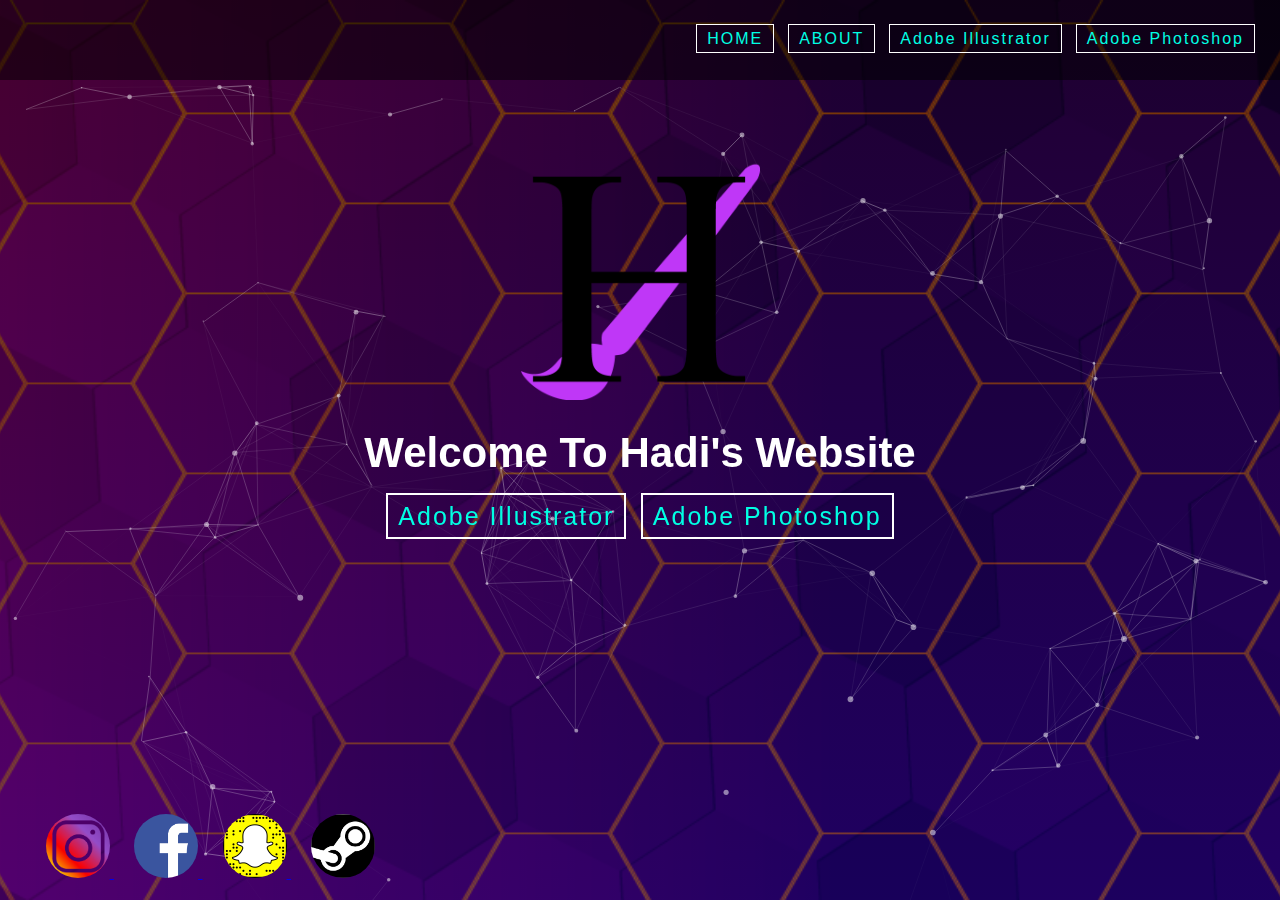
<file: index.html>
<!doctype html>
<html>
<head>
<meta charset="utf-8">
<title>Hadi Ghaddar</title>
<link rel="stylesheet" type="text/css" href="default.css">
<link rel="icon" href="images/logo.png">
</head>

<body>

	<div class="content">
        <div id="particles-js">        	
            <div class="Nav-main">
                <ul class="menu">
                    <li><a href="index.html">HOME</a></li>
                    <li><a href="about.html">ABOUT</a></li>
                    <li><a href="adobe illustraitor.html">Adobe Illustrator</a></li>
                    <li><a href="adobe photoshop.html">Adobe Photoshop</a></li>
                </ul>
            </div>  
        </div>
        
		<script src="particles.js"></script>
        <script src="app.js"></script>
        
         
        <div class="welcome">
        	<img class="logo" src="images/logo.png" width="240px" height="240px">
            <br>
            <h1>Welcome To Hadi's Website</h1>
            
            
            <a href="adobe illustraitor.html" class="btn btn1">Adobe Illustrator</a>
            <a href="adobe photoshop.html" class="btn btn2">Adobe Photoshop</a>
            
			<div class="social">
            	<a href="https://www.instagram.com/hadimghaddar/"><img class="social-icons" src="images/social/instagram.png" width="64px" height="64px">
            	<a href="https://www.facebook.com/hadi.ghaddar.125?ref=bookmarks"><img class="social-icons" src="images/social/facebook.png" width="64px" height="64px">
				<a href=" https://www.snapchat.com/add/hadigh12"><img class="social-icons" src="images/social/snapcode.png" width="64px" height="64px">
                <a href="https://steamcommunity.com/id/NoFsGivenAtAll/"><img class="social-icons" src="images/social/steam.png" width="64px" height="64px">
            </div>
		</div>
  
</body>
</html>
</file>
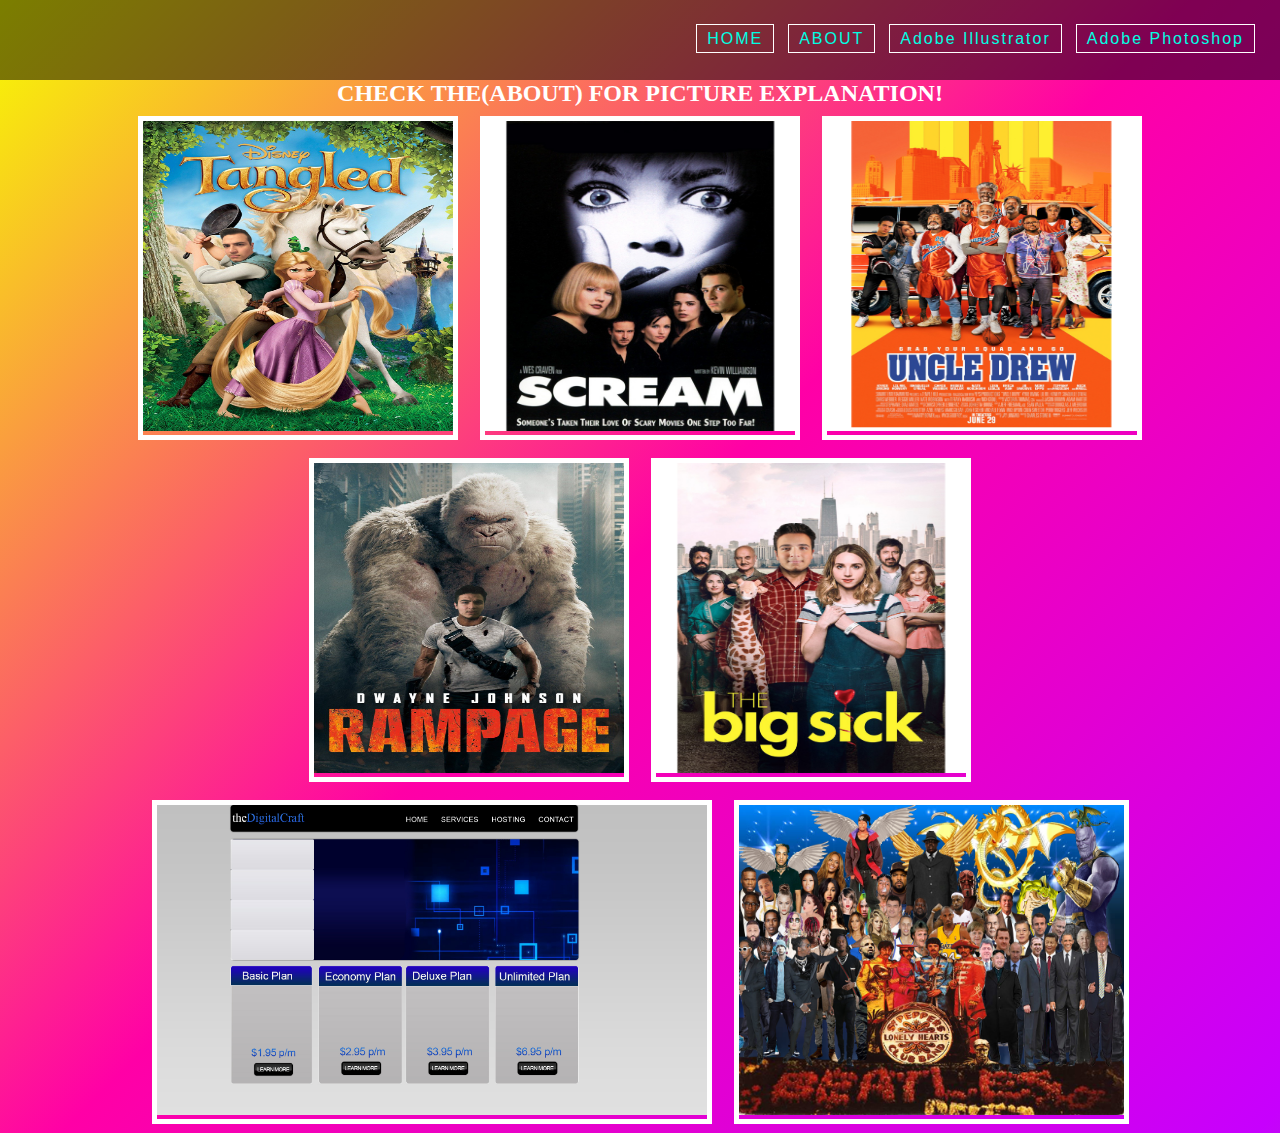
<file: adobe photoshop.html>
<!doctype html>
<html>
<head>
<meta charset="utf-8">
<title>adobe Photoshop</title>
<link rel="stylesheet" type="text/css" href="adobe photosop css.css">
<link rel="stylesheet" type="text/css" href="default.css">
<link rel="stylesheet" href="https://fonts.googleapis.com/css?family=Open+Sans:300" type="text/css" />
</head>

<body>

	<center>
    
    
    <div class="Nav-main">
        	<ul class="menu">
            	<li><a href="index.html">HOME</a></li>
                <li><a href="about.html">ABOUT</a></li>
                <li><a href="adobe illustraitor.html">Adobe Illustrator</a></li>
                <li><a href="adobe photoshop.html">Adobe Photoshop</a></li>
            </ul>
        </div>  
        
        <h2>CHECK THE(ABOUT) FOR PICTURE EXPLANATION!</h2> 
        
    	<div class="pictures">
        <div class="pics"><img src="images/Animated movie.jpg" width="310" height="310" alt=""/></div>
        <div class="pics"><img src="images/Hadi ghaddar horror movie.jpg" width="310" height="310" alt=""/></div>
        <div class="pics"><img src="images/Hadi Uncle Drew.jpg" width="310" height="310" alt=""/></div>
        <div class="pics"><img src="images/Rampage.jpg" width="310" height="310" alt=""/></div>
        <div class="pics"><img src="images/romance Hadi.jpg" width="310" height="310" alt=""/></div>
        <div class="pics"><img src="images/fullSite_template.jpg" width="550" height="310" alt=""/></div>
        <div class="pics"><img src="images/PEOPLE.jpg" width="385" height="310" alt=""/></div>
        
        
        </div>
        
        
    </center>
</body>
</html>
</file>
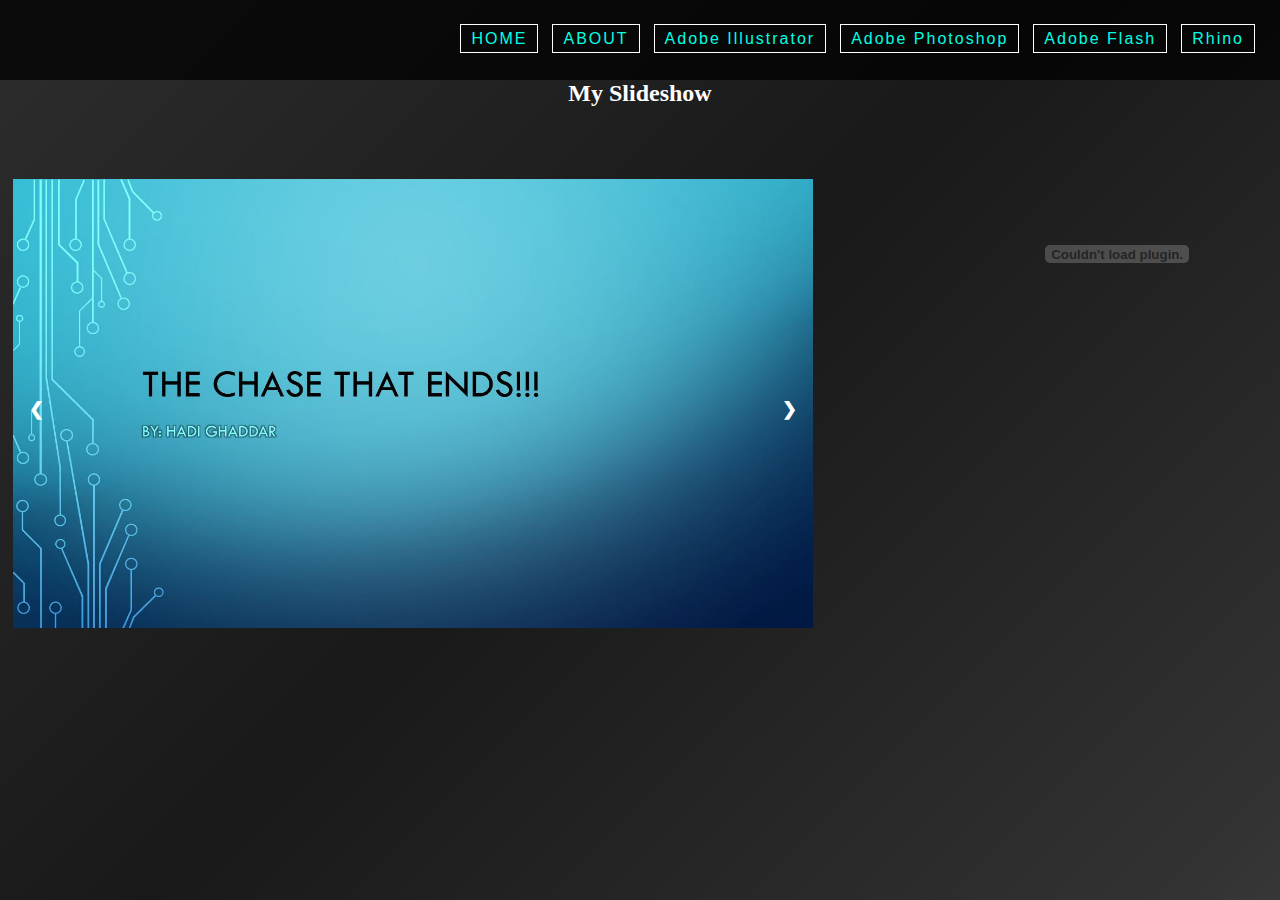
<file: final animation.html>
<!DOCTYPE html PUBLIC "-//W3C//DTD XHTML 1.0 Transitional//EN" "http://www.w3.org/TR/xhtml1/DTD/xhtml1-transitional.dtd">
<html xmlns="http://www.w3.org/1999/xhtml">
<head>
<meta http-equiv="Content-Type" content="text/html; charset=utf-8" />
<link rel="stylesheet" type="text/css" href="final animation css.css">
<title>Final Animation</title>
<script src="Scripts/swfobject_modified.js" type="text/javascript"></script>
</head>

<body>

<center>


	<div class="content">
        <div id="particles-js">        	
            <div class="Nav-main">
                <ul class="menu">
                    <li><a href="index.html">HOME</a></li>
                    <li><a href="about.html">ABOUT</a></li>
                    <li><a href="adobe illustraitor.html">Adobe Illustrator</a></li>
                    <li><a href="adobe photoshop.html">Adobe Photoshop</a></li>
                    <li><a href="final animation.html">Adobe Flash</a></li>
                    <li><a href="rhino.html">Rhino</a></li>
                </ul>
            </div>  
        </div>



</div>

	

<h2 style="text-align:center">My Slideshow</h2>

<center>
<br /><br /><br /><br />
<div class="wrapper">
<div class="slideshow-container left">
  <div class="mySlides1">
    <img src="images/flash/1.JPG" style="width:100%">
  </div>

  <div class="mySlides1">
    <img src="images/flash/2.JPG" style="width:100%">
  </div>

  <div class="mySlides1">
    <img src="images/flash/3.JPG" style="width:100%">
  </div>
  
  <div class="mySlides1">
    <img src="images/flash/4.JPG" style="width:100%">
  </div>
  
  <div class="mySlides1">
    <img src="images/flash/5.JPG" style="width:100%">
  </div>
  
  <div class="mySlides1">
    <img src="images/flash/6.JPG" style="width:100%">
  </div>
  
  <div class="mySlides1">
    <img src="images/flash/7.JPG" style="width:100%">
  </div>
  
  <div class="mySlides1">
    <img src="images/flash/8.JPG" style="width:100%">
  </div>
  
  <div class="mySlides1">
    <img src="images/flash/9.JPG" style="width:100%">
  </div>
  
  <div class="mySlides1">
    <img src="images/flash/10.JPG" style="width:100%">
  </div>
  
  

  <a class="prev" onclick="plusSlides(-1, 0)">&#10094;</a>
  <a class="next" onclick="plusSlides(1, 0)">&#10095;</a>
</div>


<div class="right">

<embed src="images/flash/animation.swf">
</div>
</div>
</center>

  

<script>
var slideIndex = [1,1];
var slideId = ["mySlides1", "mySlides2"]
showSlides(1, 0);
showSlides(1, 1);

function plusSlides(n, no) {
  showSlides(slideIndex[no] += n, no);
}

function showSlides(n, no) {
  var i;
  var x = document.getElementsByClassName(slideId[no]);
  if (n > x.length) {slideIndex[no] = 1}    
  if (n < 1) {slideIndex[no] = x.length}
  for (i = 0; i < x.length; i++) {
     x[i].style.display = "none";  
  }
  x[slideIndex[no]-1].style.display = "block";  
}
</script>

</html>
</file>
<file: default.css>
@charset "utf-8";
/* CSS Document */

* {
margin:0;
pading:0;
	
}

.Nav-main {
	background:rgb(0,0,0,0.5);
	height:80px;
	
}

.menu {	
	float:right;
	list-style:none;
	margin:20px;
	
}

.menu li {
	display: inline-block;
	margin:10px  5px;	
	
}

.menu li a {
	text-decoration:none;
	color:#00FFE3;
	padding:5px 10px;
	font-family:sans-serif;
	letter-spacing:2px;
	border:1px solid #fff
	
}

.menu li a:hover {
	background: #fff;
	transform:.4s;
	color: #000;
		
	
}

.welcome {
	position:relative;
	text-align:center;
	font-family:sans-serif;
	color:#fff;
	top: 160px;
	
	
}

.welcome h1 {
	font-size:42px;
	margin:25px;
	
	
}

.btn {
	border: 2px solid #fff;
	font-size:18px;
	letter-spacing:2px;
	margin: 5px;
	padding: 7px 10px;
	text-decoration: none;
	
		
}

.btn1 {
	font-size:25px;
	color:#00FFE3;
	
}

.btn1:hover {
background:white;
color:#000;
transform:.4s;
	
}

.btn2 {
	font-size:25px;
	color:#00FFE3;
	
}

.btn2:hover {
background:white;
color:#000;
transform:.4s;
	
}


canvas {
	display: table;
	vertical-align: bottom;
}

#particles-js {
	position: absolute;
	width:100%;
	height: 100%;
	background-image:linear-gradient(rgba(0,0,0,0.5),rgba(0,0,100,0.5)),url(images/bg_hadi.png);
	background-size:cover;
	background-position:center;
		overflow: hidden;
}

.content {
	padding: 0;
	margin: 0;
	width: 100%;
	height: 100%;
	display: table;
}

.social {
	background: transparent;
	position: fixed;
  	left: 2%;
  	bottom: 2%;
}

.social-icons {
	float: bottom left;
	border-radius: 100%;
	margin: 0px 0px 0px 20px;

}
</file>
<file: adobe photosop css.css>
@charset "utf-8";
/* CSS Document */

* {
	margin:0px;
	padding:0px;	
}


body {
	
	width: 100wh;
	height: 90vh;
	color: #fff;
	background: linear-gradient(-45deg, #FF0105, #00005F, #FC7500, #00FCF0, #12FF00, #C700FD, #FF00A6, #F7FD00);
	background-size: 400% 400%;
	-webkit-animation: Gradient 15s ease infinite;
	-moz-animation: Gradient 15s ease infinite;
	animation: Gradient 15s ease infinite;
}

@-webkit-keyframes Gradient {
	0% {
		background-position: 0% 50%
	}
	50% {
		background-position: 100% 50%
	}
	100% {
		background-position: 0% 50%
	}
}

@-moz-keyframes Gradient {
	0% {
		background-position: 0% 50%
	}
	50% {
		background-position: 100% 50%
	}
	100% {
		background-position: 0% 50%
	}
}

@keyframes Gradient {
	0% {
		background-position: 0% 50%
	}
	50% {
		background-position: 100% 50%
	}
	100% {
		background-position: 0% 50%
	}
}

h1,
h6 {
	font-family: 'Open Sans';
	font-weight: 300;
	text-align: center;
	position: absolute;
	top: 45%;
	right: 0;
	left: 0;	
	
}

.pictures {
 	margin:0px;
	padding: 0px 25px;
	
}

.pics {
	display: inline-block;
	padding:0px;
	margin:9px;
	border: 5px solid white;

}

.pics:hover {
	background-image: linear-gradient(to bottom, red, yellow);
		
	
}

img {
    transition:transform 0.25s ease;
}

img:hover {
    -webkit-transform:scale(1.5); /* or some other value */
    transform:scale(1.5);
}
</file>
<file: final animation css.css>
@charset "utf-8";
/* CSS Document */

* {
margin:0;
pading:0;
	
}

.Nav-main {
	background:rgb(0,0,0,0.75);
	height:80px;
	
}

.menu {	
	float:right;
	list-style:none;
	margin:20px;
	
}

.menu li {
	display: inline-block;
	margin:10px  5px;	
	
}

.menu li a {
	text-decoration:none;
	color:#00FFE3;
	padding:5px 10px;
	font-family:sans-serif;
	letter-spacing:2px;
	border:1px solid #fff
	
}

.menu li a:hover {
	background: #fff;
	transform:.4s;
	color: #000;
}

body {
	
	width: 100wh;
	height: 90vh;
	color: #fff;
	background: linear-gradient(-45deg, #333, #666, #999, #CCC, #999, #666, #333, #191919, #2D2D2D);
	background-size: 400% 400%;
	-webkit-animation: Gradient 15s ease infinite;
	-moz-animation: Gradient 15s ease infinite;
	animation: Gradient 15s ease infinite;
}

.right {
	height: 30%;
	float:right;
	margin: 0px, 0px, 0px, 0px;
	
}

@-webkit-keyframes Gradient {
	0% {
		background-position: 0% 50%
	}
	50% {
		background-position: 100% 50%
	}
	100% {
		background-position: 0% 50%
	}
}

@-moz-keyframes Gradient {
	0% {
		background-position: 0% 50%
	}
	50% {
		background-position: 100% 50%
	}
	100% {
		background-position: 0% 50%
	}
}

@keyframes Gradient {
	0% {
		background-position: 0% 50%
	}
	50% {
		background-position: 100% 50%
	}
	100% {
		background-position: 0% 50%
	}
}

* {box-sizing:border-box}

/* Slideshow container */
.slideshow-container {
	max-width: 800px;
  position: relative;
  margin: left;
  padding: 0px, 0px, 0px, 0px;
}

/* Hide the images by default */
.mySlides {
  display: none;
}

/* Next & previous buttons */
.prev, .next {
  cursor: pointer;
  position: absolute;
  top: 50%;
  width: auto;
  margin-top: -22px;
  padding: 16px;
  color: white;
  font-weight: bold;
  font-size: 18px;
  transition: 0.6s ease;
  border-radius: 0 3px 3px 0;
  user-select: none;
}

.prev {
	left: 0;
}

/* Position the "next button" to the right */
.next {
  right: 0;
  border-radius: 3px 0 0 3px;
}

/* On hover, add a black background color with a little bit see-through */
.prev:hover, .next:hover {
  background-color: rgba(0,0,0,0.8);
}

/* Caption text */
.text {
  color: #f2f2f2;
  font-size: 15px;
  padding: 8px 12px;
  position: absolute;
  bottom: 8px;
  width: 100%;
  text-align: center;
}

/* Number text (1/3 etc) */
.numbertext {
  color: #f2f2f2;
  font-size: 12px;
  padding: 8px 12px;
  position: absolute;
  top: 0;
}

/* The dots/bullets/indicators */
.dot {
  cursor: pointer;
  height: 15px;
  width: 15px;
  margin: 0 2px;
  background-color: #bbb;
  border-radius: 50%;
  display: inline-block;
  transition: background-color 0.6s ease;
}

.active, .dot:hover {
  background-color: #717171;
}

/* Fading animation */
.fade {
  -webkit-animation-name: fade;
  -webkit-animation-duration: 1.5s;
  animation-name: fade;
  animation-duration: 1.5s;
}

@-webkit-keyframes fade {
  from {opacity: .4} 
  to {opacity: 1}
}

@keyframes fade {
  from {opacity: .4} 
  to {opacity: 1}
}

.wrapper {
	overflow:hidden;
	width:98%;
}

.left {
	float: left;
}
</file>
